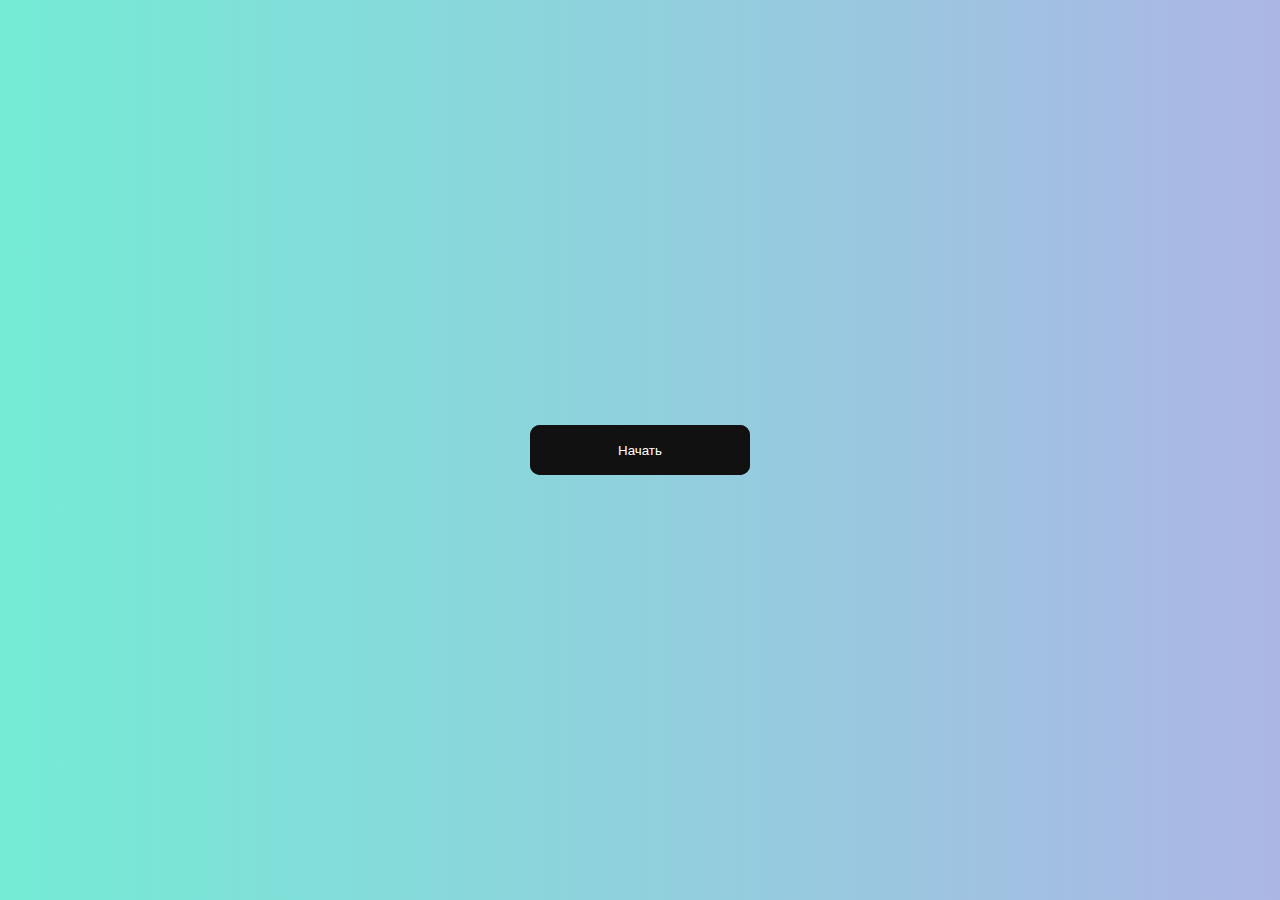
<file: index.html>
<!DOCTYPE html>
<html lang="ru">
<head>
    <meta charset="UTF-8">
    <meta name="viewport" content="width=device-width, initial-scale=1.0">
    <title>Мяу</title>
    <link rel="stylesheet" href="style/style.css">
</head>
<body>
    <main>
        <button class="glow-on-hover" type="button">
            <a href="pages/main.html">Начать</a>
        </button>
    </main> 
</body>
</html>
</file>
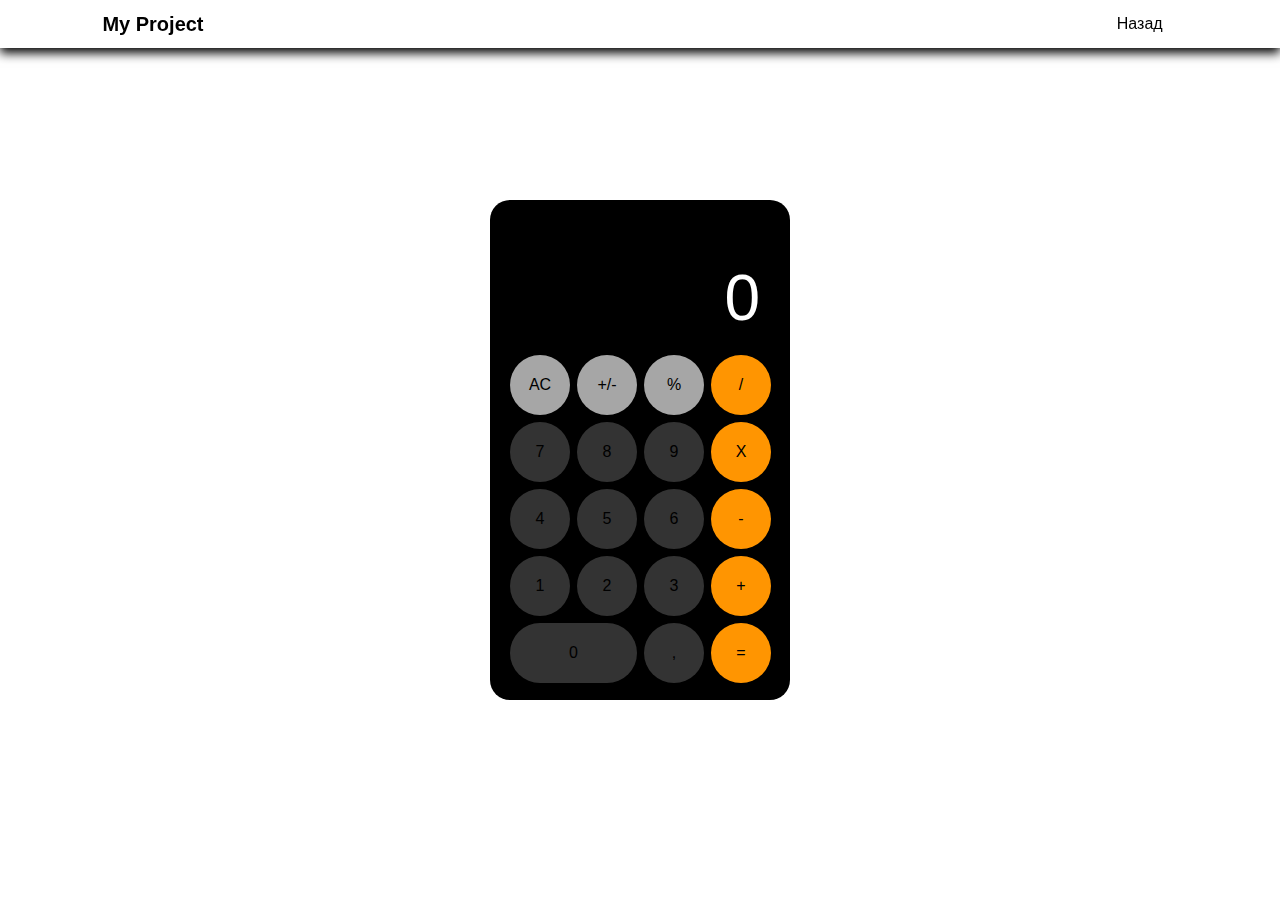
<file: pages/calc/index1.html>
<!DOCTYPE html>
<html lang="ru">
<head>
    <meta charset="UTF-8">
    <meta name="viewport" content="width=device-width, initial-scale=1.0">
    <title>Document</title>
    <link rel="stylesheet" href="style.css">
    <link rel="stylesheet" href="../../style/header.css">
</head>
<body>
    <header>
        <a href="../main.html" class="logo">My Project</a>
        <nav>
            <ul>
                <li><a href="../main.html">Назад</a></li>
            </ul>
        </nav>
    </header> 
    <main>
        <div class="calc">
            <div class="screen">
                <p>0</p>
            </div>
            <div class="buttons">
                <div class="btn bg-light-gray ac">AC</div>
                <div class="btn bg-light-gray plus-minus">+/-</div>
                <div class="btn bg-light-gray procent">%</div>
                <div class="btn bg-orange delenie">/</div>
                
                <div class="btn bg-gray seven">7</div>
                <div class="btn bg-gray eight">8</div>
                <div class="btn bg-gray nine">9</div>
                <div class="btn bg-orange ymnochenie">X</div>
                
                <div class="btn bg-gray four">4</div>
                <div class="btn bg-gray five">5</div>
                <div class="btn bg-gray six">6</div>
                <div class="btn bg-orange minus">-</div>
                
                <div class="btn bg-gray one">1</div>
                <div class="btn bg-gray two">2</div>
                <div class="btn bg-gray three">3</div>
                <div class="btn bg-orange plus">+</div>
                
                <div class="btn bg-gray zero">0</div>
                <div class="btn bg-gray zapyataya">,</div>
                <div class="btn bg-orange rovno">=</div>
            </div>
        </div>
    </main>
    <script src="script.js"></script>
</body>
</html>
</file>
<file: style/style.css>
*{
    margin: 0;
    padding: 0;
    box-sizing: border-box;
    text-decoration: none;
    color: white;
}

body {
    font-family: 'Arial', sans-serif;
    display: flex;
    flex-direction: column;
    justify-content: center;
    align-items: center;
    height: 100vh;
    margin: 0;
    background: linear-gradient(to right, #74ebd5, #ACB6E5);
    color: #333;
}
main {
    display: flex;
    justify-content: center;
    align-items: center;
    height: 100vh;
}

.glow-on-hover {
    width: 220px;
    height: 50px;
    border: none;
    outline: none;
    color: #fff;
    background: #111;
    cursor: pointer;
    position: relative;
    z-index: 0;
    border-radius: 10px;
}

.glow-on-hover:before {
    content: '';
    background: linear-gradient(45deg, #ff0000, #ff7300, #fffb00, #48ff00, #00ffd5, #002bff, #7a00ff, #ff00c8, #ff0000);
    position: absolute;
    top: -2px;
    left:-2px;
    background-size: 400%;
    z-index: -1;
    filter: blur(5px);
    width: calc(100% + 4px);
    height: calc(100% + 4px);
    animation: glowing 20s linear infinite;
    opacity: 0;
    transition: opacity .3s ease-in-out;
    border-radius: 10px;
}

.glow-on-hover:active {
    color: #000
}

.glow-on-hover:active:after {
    background: transparent;
}

.glow-on-hover:hover:before {
    opacity: 1;
}

.glow-on-hover:after {
    z-index: -1;
    content: '';
    position: absolute;
    width: 100%;
    height: 100%;
    background: #111;
    left: 0;
    top: 0;
    border-radius: 10px;
}

@keyframes glowing {
    0% { background-position: 0 0; }
    50% { background-position: 400% 0; }
    100% { background-position: 0 0; }
}
</file>
<file: pages/calc/style.css>
*{
    margin: 0;
    padding: 0;
    box-sizing: border-box;
    font-family: Arial, Helvetica, sans-serif;
}

p{
    
    color: white !important;
}

body{
    height: 100vh;
    display: flex;
    justify-content: center;
    align-items: center;
}

.calc{
    width: 300px;
    height: 500px;
    background-color: black;
    border-radius: 20px;
    padding: 20px;
    margin: 0 auto;
}

.screen{
    height: 125px;
    padding: 10px;
    display: grid;
    justify-items: end;
    align-items: end;
    margin-bottom: 10px;
}

.screen p{
    text-align: right;
    font-size: 4rem;
    margin: 0;
}

.btn{
    width: 60px;
    height: 60px;
    background-color: #333;
    border-radius: 50%;
    text-align: center;
    line-height: 60px;
    cursor: pointer;
    user-select: none;
}

.btn:hover{
    filter: brightness(120%)
}

.btn:active{
    filter: brightness(90%)
}

.btn.bg-light-gray{
    background-color: #a6a6a6;
}

.btn.bg-orange{
    background: #ff9501;
}

.btn.zero{
    grid-area: zero;
    width: 100%;
    border-radius: 34px;
}

.buttons{
    display: grid;
    grid-template-areas: 
    "c plus-minus percent division"
    "seven eight nine multi"
    "four five six minus"
    "one two three plus"
    "zero zero dot equal";
    gap: 7px;
    justify-items: center;
}
</file>
<file: style/header.css>
*{
    margin: 0;
    padding: 0;
    box-sizing: border-box;
    list-style: none;
    text-decoration: none;
    color: black;
}

body{
    height: 100vh;
}

header{
    position: fixed;
    top: 0;
    left: 0;
    right: 0;
    background: #fff;
    display: flex;
    justify-content: space-between;
    align-items: center;
    padding: 0 8%;
    box-shadow: 0 5px 10px #000;
}

header .logo{
    font-size: 20px;
    font-weight: 900;
    transition: .5s;
}

header .logo:hover{
    transform: scale(1.2);
}

header nav ul li{
    position: relative;
    float: left;
}

header nav ul li a{
    padding: 15px;
    color: #000;
    font-size: 16px;
    display: block;
}

header nav ul li a:hover{
    background: #000;
    color: #fff;
}
</file>
